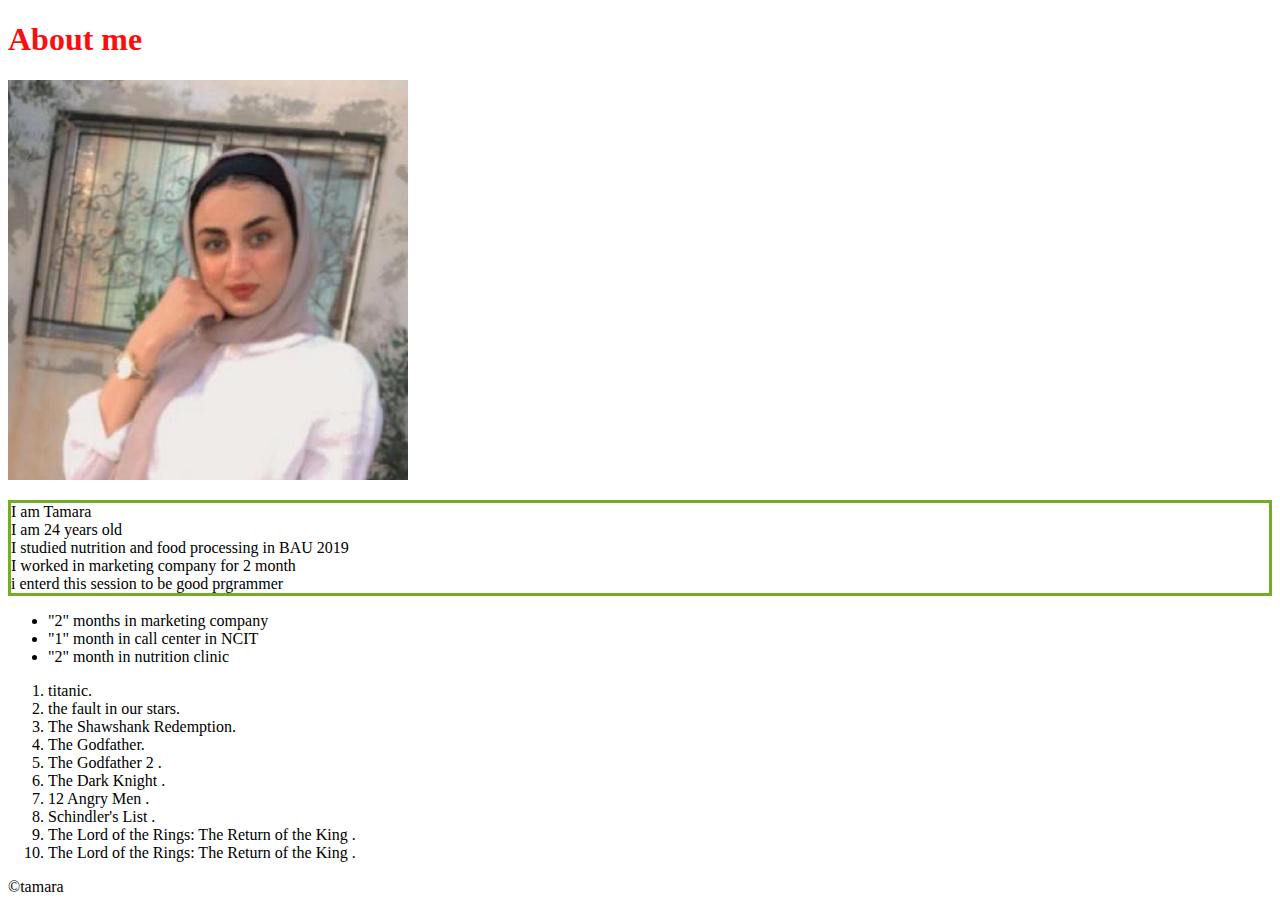
<file: index2.html>
<!DOCTYPE html>
<html lang="en">
<head>
    <meta charset="UTF-8">
    <meta http-equiv="X-UA-Compatible" content="IE=edge">
    <meta name="viewport" content="width=device-width, initial-scale=1.0">
    <title>Document</title>
    
    <link rel="stylesheet" href="css/style1.css">
<!-- <link rel="resetcss" href="css/reset.css"> -->
</head>
<body>
    <header>
        <h1 class="qaisa">About me</h1>
    </header>
    
    
        <img src="img/tamara.jpg" alt="tamara">
        
        <p>I am Tamara <br>
             I am 24 years old <br>
            I studied nutrition and food processing in BAU 2019 <br>
        I worked in marketing company for 2 month <br>
        i enterd this session to be good prgrammer <br>
      </p>
      <ul>
          <li>
              "2" months  in  marketing company</li>
              <li>"1" month in call center in NCIT</li>
              <li>"2" month in nutrition clinic</li>
        
           
          
      </ul>
      <ol>
          <li>
              titanic.
          </li>
          <li>the fault in our stars.</li>
          <li>The Shawshank Redemption.</li> 
            <li> The Godfather. </li>
            <li> The Godfather 2 .</li>
            <li> The Dark Knight .</li>
           <li>12 Angry Men .</li>
            <li> Schindler's List .</li>
           <li>   The Lord of the Rings: The Return of the King .     </li>
            <li>The Lord of the Rings: The Return of the King .</li>
             
      </ol>
    
    <footer>&copy;tamara</footer> 
    <script src="js/app.js"></script>
</body>
</html>
</file>
<file: css/style1.css>
p{
    position: static;
    border: 3px solid #73AD21;
}
h1{
    color: rgb(252, 14, 14);
}
</file>
